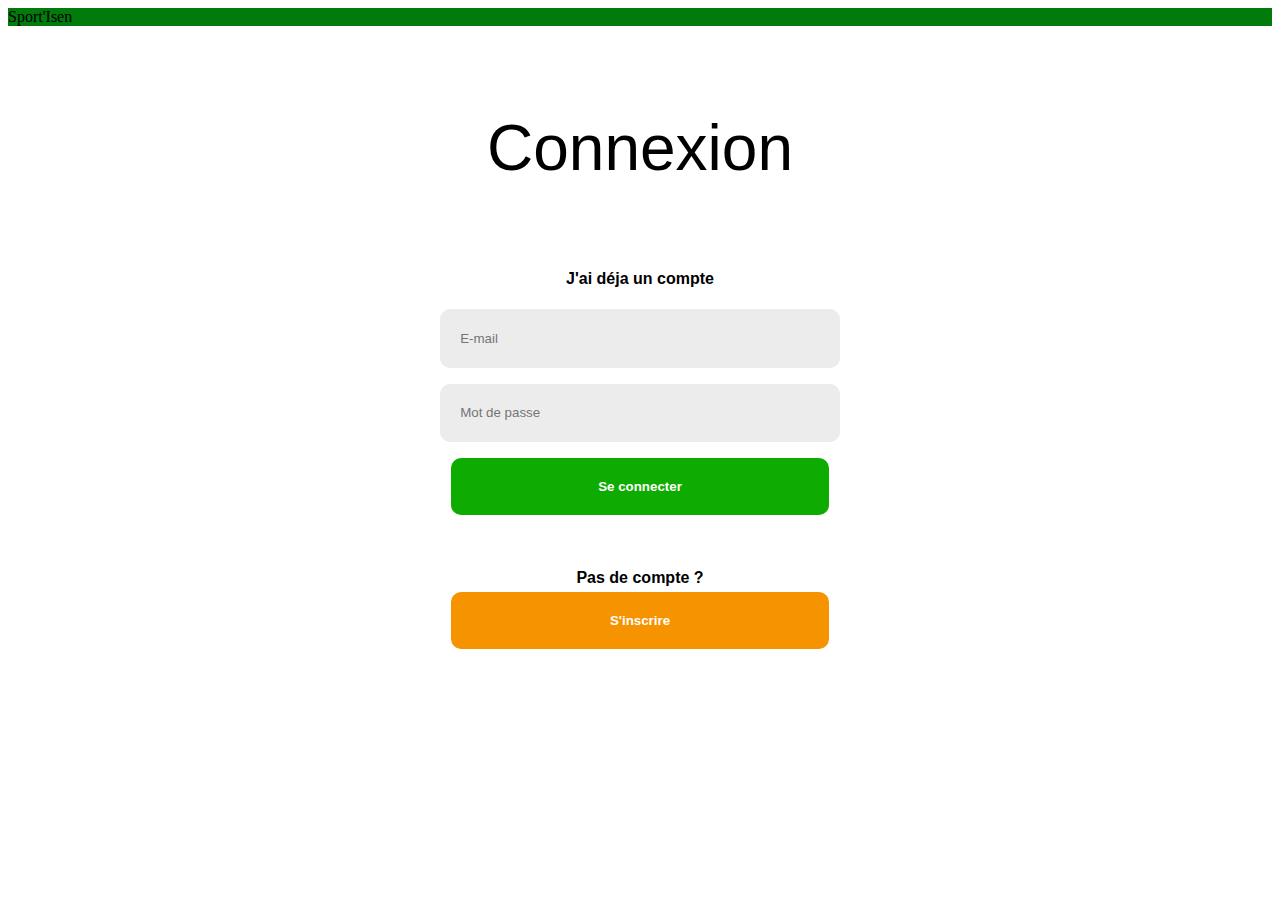
<file: html/connexion.html>
<!DOCTYPE HTML>
<html lang='fr'>
  <head>
    <meta charset='utf-8'>
    <meta name="viewport" content="width=device-width, initial-scale=1">
    <title> Se connecter </title>
    <link href="../styles/auth.css" rel="stylesheet">
    <link rel="stylesheet" href="https://cdnjs.cloudflare.com/ajax/libs/font-awesome/6.1.1/css/all.min.css" integrity="sha512-KfkfwYDsLkIlwQp6LFnl8zNdLGxu9YAA1QvwINks4PhcElQSvqcyVLLD9aMhXd13uQjoXtEKNosOWaZqXgel0g==" crossorigin="anonymous" referrerpolicy="no-referrer" />
    <link href="https://cdn.jsdelivr.net/npm/bootstrap@5.1.3/dist/css/bootstrap.min.css" rel="stylesheet" integrity="sha384-1BmE4kWBq78iYhFldvKuhfTAU6auU8tT94WrHftjDbrCEXSU1oBoqyl2QvZ6jIW3" crossorigin="anonymous">
    <script src="https://code.jquery.com/jquery-3.6.0.min.js" integrity="sha256-/xUj+3OJU5yExlq6GSYGSHk7tPXikynS7ogEvDej/m4=" crossorigin="anonymous"></script>
</head>
  <body>
    <!-- menu bootstrap -->
    <nav class="navbar navbar-expand-md navbar-dark">
        <div class="container-fluid">
          <div class="d-flex flex-grow-1">
            <section class="navbar-brand h1">Sport'Isen</section>
          </div>
          <a class="nav-link m-2 menu-item text-white" href="../index.html" title="Retour à l'accueil">
            <i class="fa-solid fa-house"></i>
          </a>
        </div>
       
    </nav>
    <br>
    <div id="form">
        <p id="registertext">Connexion</p>
        <br>
        <form action="" id="rform">
            <section style="font-size: normal; color: black; font-weight: bolder; padding-bottom: 5px;">J'ai déja un compte</section>

            <p id="errorConnect" style="display: none; color: #FF0000;"><img src="../resources/library/cancel mail.png" style="padding-bottom: 5px;" ></img> Vos informations de connexion sont incorrectes ! </p>

            <p><input id="mail" type="text" name="email" placeholder= "E-mail" required></p>

            <p id="validmail" style="display: none; color: #13D802;"><img src="../resources/library/approved mail.png" style="padding-bottom: 5px;" ></img> Adresse valide ! </p>
            <p id="unvalidmail" style="display: none; color: #FF0000;"><img src="../resources/library/cancel mail.png" style="padding-bottom: 5px;"></img> Merci d'utiliser une e-mail valide ! </p>
            
            <p><input id="pass" type="password" name="password" placeholder= "Mot de passe" required></p>
            <button type="submit" id="connect" name="connect">Se connecter</button>
        </form>
        <br>
        <br>
        <br>
        <section style="font-size: normal; color: black; font-weight: bolder; padding-bottom: 5px;">Pas de compte ?</section>
        <input type="submit" id="register_redirect" name="register" value="S'inscrire" onclick="document.location.href='inscription.html';">
        <br>
        
    </div>
    <script src="../js/connect.js"></script>
</body> 
</html>
</file>
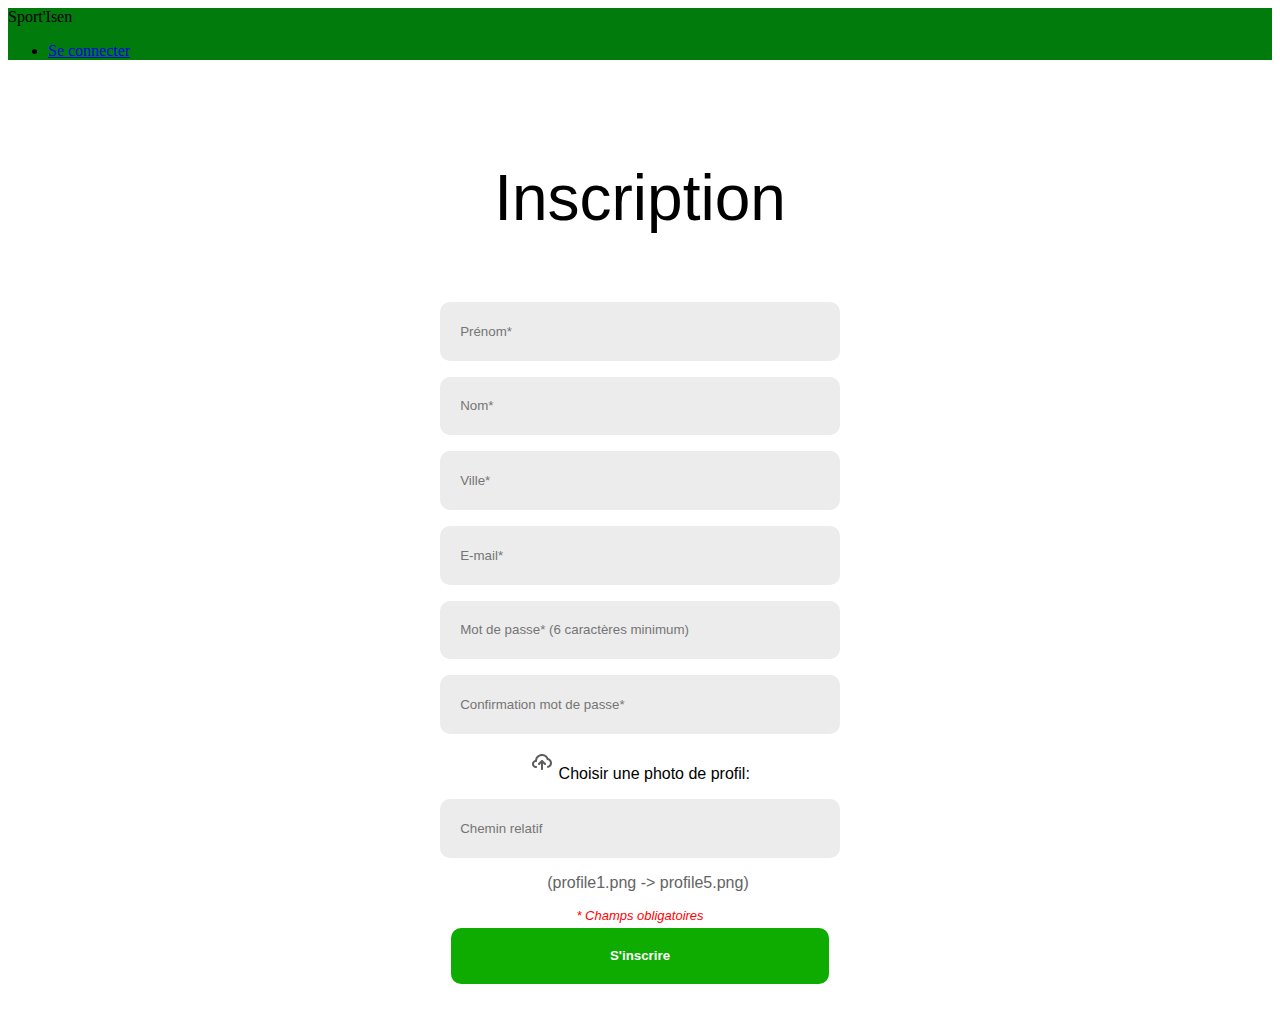
<file: html/inscription.html>
<!DOCTYPE HTML>
<html lang='fr'>
  <head>
    <meta charset='utf-8'>
    <meta name="viewport" content="width=device-width, initial-scale=1">
    <title> Inscription </title>
    <link href="../styles/auth.css" rel="stylesheet">
    <link rel="stylesheet" href="https://cdnjs.cloudflare.com/ajax/libs/font-awesome/6.1.1/css/all.min.css" integrity="sha512-KfkfwYDsLkIlwQp6LFnl8zNdLGxu9YAA1QvwINks4PhcElQSvqcyVLLD9aMhXd13uQjoXtEKNosOWaZqXgel0g==" crossorigin="anonymous" referrerpolicy="no-referrer" />
    <link href="https://cdn.jsdelivr.net/npm/bootstrap@5.1.3/dist/css/bootstrap.min.css" rel="stylesheet" integrity="sha384-1BmE4kWBq78iYhFldvKuhfTAU6auU8tT94WrHftjDbrCEXSU1oBoqyl2QvZ6jIW3" crossorigin="anonymous">
    <script src="https://code.jquery.com/jquery-3.6.0.min.js" integrity="sha256-/xUj+3OJU5yExlq6GSYGSHk7tPXikynS7ogEvDej/m4=" crossorigin="anonymous"></script>
</head>
  <body>
    <!-- menu bootstrap -->
    <nav class="navbar navbar-expand-md navbar-dark">
        <div class="container-fluid">
          <div class="d-flex flex-grow-1">
            <section class="navbar-brand h1">Sport'Isen</section>
          </div>
          <a class="nav-link m-2 menu-item text-white" href="../index.html" title="Retour à l'accueil">
            <i class="fa-solid fa-house"></i>
          </a>
          <div class="collapse navbar-collapse flex-grow-1 text-right" id="myNavbar">
            <ul class="navbar-nav ms-auto flex-nowrap">
              <li class="nav-item active">
                <a href="connexion.html" class="nav-link m-2 menu-item text-white"><i class="fa-solid fa-arrow-right-to-bracket"></i> Se connecter</a>
              </li>
            </ul>
            
          </div>
        </div>
       
    </nav>

    <br>
    <div id="form">
      <p id="registertext">Inscription</p>
      <form>
        <p><input id="fname" type="text" name="prenom" placeholder= "Prénom*" required></p>
        <p><input id="lname" type="text" name="nom" placeholder= "Nom*" required></p>
        <p><input id="city" type="text" name="city" placeholder= "Ville*" required></p>
        <p><input id="mail" type="email" name="mail" placeholder= "E-mail*" required></p>

        <p id="validmail" style="display: none; color: #13D802;"><img src="../resources/library/approved mail.png" style="padding-bottom: 5px;" ></img> Adresse mail valide! </p>
        <p id="unvalidmail" style="display: none; color: #FF0000;"><img src="../resources/library/cancel mail.png" style="padding-bottom: 5px;"></img> Vous avez déjà un compte! </p>
       
        <p><input id="pass" type="password" name="passwd" placeholder= "Mot de passe* (6 caractères minimum)" required minlength="6"></p>
        <p><input id="confpass" type="password" name="confpasswd" placeholder= "Confirmation mot de passe*" required></p>
        <p id="passcheck" style="display:none;"></p>
        <p><img src="../resources/library/upload.png" style="padding-bottom: 5px;"></img> Choisir une photo de profil:</p>
        <p><input type="text" id="selectedFile" name="image" placeholder="Chemin relatif"/></p>
        <p style="margin-left: 1em; margin-top: 1em; color:rgb(100, 100, 100);"> (profile1.png -> profile5.png) </p>
        <section style="font-size: small; color: red; font-style: italic; padding-bottom: 5px;">* Champs obligatoires</section>
        <button type="submit" id="register" name="register">S'inscrire</button>
        
      </form>
      <br>
    </div>
    <script src="../js/auth.js"></script>
</body> 
</html>
</file>
<file: styles/auth.css>
nav{
    background-color: #007B0C;
}


#form {
    text-align: center;
    font-family: Arial, Helvetica, sans-serif;
}

#fname{
    width: 377.74px;
    height: 56.66px;
    background: #ECECEC;
    border-radius: 10px;
    border: none;
    padding-left: 20px;
}
#lname{
    width: 377.74px;
    height: 56.66px;
    background: #ECECEC;
    border-radius: 10px;
    border: none;
    padding-left: 20px;
}
#city{
    width: 377.74px;
    height: 56.66px;
    background: #ECECEC;
    border-radius: 10px;
    border: none;
    padding-left: 20px;
}

#mail{
    width: 377.74px;
    height: 56.66px;
    background: #ECECEC;
    border-radius: 10px;
    border: none;
    padding-left: 20px;
}

#pass{
    width: 377.74px;
    height: 56.66px;
    background: #ECECEC;
    border-radius: 10px;
    border: none;
    padding-left: 20px;
}

#confpass{
    width: 377.74px;
    height: 56.66px;
    background: #ECECEC;
    border-radius: 10px;
    border: none;
    padding-left: 20px;
}

#selectedFile{
    width: 377.74px;
    height: 56.66px;
    background: #ECECEC;
    border-radius: 10px;
    border: none;
    padding-left: 20px;
}

#connection:active{
    box-shadow: inset 0px 5px 5px rgba(0, 0, 0, 0.12);
}

#register, #connect{
    background-color: #0EAB01;
    width: 377.74px;
    height: 56.66px;
    border-radius: 10px;
    border: none;
    color: white;
    font-weight:bold;
}

#register_redirect{
    background-color: #F59300;
    width: 377.74px;
    height: 56.66px;
    border-radius: 10px;
    border: none;
    color: white;
    font-weight:bold;
}

#register:hover, #connect:hover, #register_redirect:hover{
    box-shadow: 0px 5px 5px rgba(0, 0, 0, 0.349);
}

#register:active, #connect:active, #register_redirect:active{
    box-shadow: inset 0px 5px 5px rgba(0, 0, 0, 0.12);
}

#registertext{

    font-style: normal;
    font-weight: 400;
    font-size: 64px;
    line-height: 80px;
    text-align: center;

    color: #000000;
}
</file>
